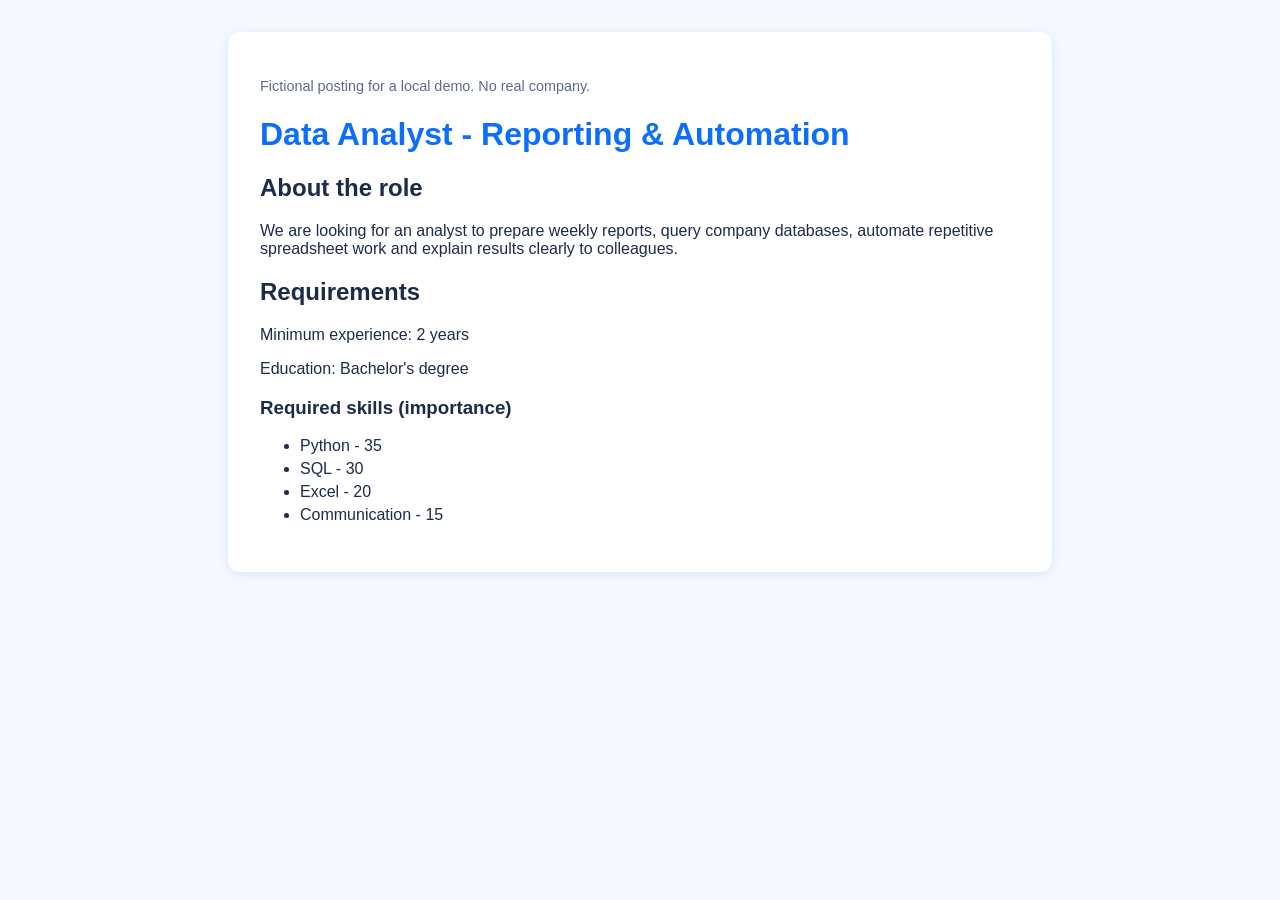
<file: intelligent-resume-screening/scraper/demo_job_page.html>
<!doctype html>
<html lang="en">
<head>
  <meta charset="utf-8">
  <title>Demo Job Posting - Data Analyst (Fictional)</title>
  <meta name="viewport" content="width=device-width, initial-scale=1">
  <style>
    body { font-family: "Segoe UI", Arial, sans-serif; background: #f5f8fd; color: #1c2b4a; margin: 0; padding: 2rem; }
    main { max-width: 760px; margin: auto; background: #fff; padding: 2rem; border-radius: 12px; box-shadow: 0 2px 10px rgba(13,110,253,.12); }
    h1 { color: #0d6efd; } li { margin: .3rem 0; } .tag { color: #5b6b8c; font-size: .9rem; }
  </style>
</head>
<body>
<main data-testid="job-posting">
  <p class="tag">Fictional posting for a local demo. No real company.</p>
  <h1 data-testid="job-title">Data Analyst - Reporting &amp; Automation</h1>
  <section>
    <h2>About the role</h2>
    <p data-testid="job-description">We are looking for an analyst to prepare weekly reports, query company databases,
      automate repetitive spreadsheet work and explain results clearly to colleagues.</p>
  </section>
  <section>
    <h2>Requirements</h2>
    <p>Minimum experience: <span data-testid="min-experience" data-value="2">2 years</span></p>
    <p>Education: <span data-testid="education">Bachelor's degree</span></p>
    <h3>Required skills (importance)</h3>
    <ul data-testid="skills-list">
      <li data-testid="skill-item" data-skill="Python" data-weight="35">Python - 35</li>
      <li data-testid="skill-item" data-skill="SQL" data-weight="30">SQL - 30</li>
      <li data-testid="skill-item" data-skill="Excel" data-weight="20">Excel - 20</li>
      <li data-testid="skill-item" data-skill="Communication" data-weight="15">Communication - 15</li>
    </ul>
  </section>
</main>
</body>
</html>
</file>
